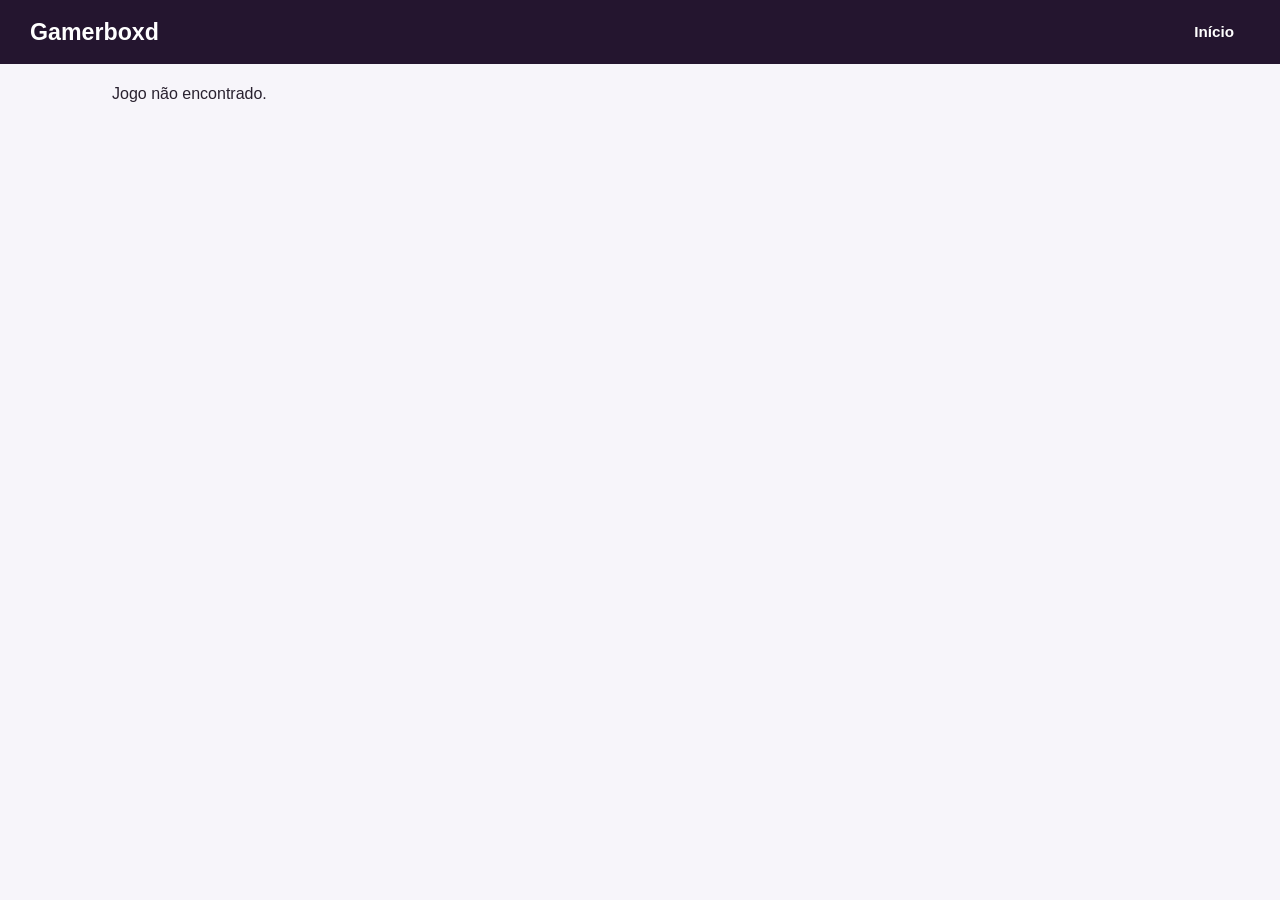
<file: public/detalhes.html>
<!DOCTYPE html>
<html lang="pt-br">
<head>
    <meta charset="UTF-8">
    <meta name="viewport" content="width=device-width, initial-scale=1.0">
    <title>Detalhes do Jogo | Gamerboxd</title>

    <link rel="stylesheet" href="assets/css/style.css">
    <link rel="stylesheet" href="assets/css/detalhes.css">
</head>

<body>

    <header class="cabecalho">
        <a class="marca" href="index.html">Gamerboxd</a>

        <nav>
            <a href="index.html">Início</a>
        </nav>
    </header>

    <main class="pagina-detalhes">

        <section class="detalhes-jogo">

            <div class="capa-jogo">
                <img id="capa" src="" alt="Capa do jogo">
            </div>

            <div class="informacoes-jogo">

                <h1 id="nome"></h1>

                <div class="generos" id="generos"></div>

                <p><strong>Desenvolvedora:</strong> 
                    <span id="desenvolvedora"></span>
                </p>

                <p><strong>Ano de lançamento:</strong> 
                    <span id="ano"></span>
                </p>

                <p><strong>Plataformas:</strong> 
                    <span id="plataformas"></span>
                </p>

                <div class="descricao-jogo">
                    <h2>Sobre o jogo</h2>
                    <p id="descricao"></p>
                </div>

            </div>
        </section>

        <section class="galeria-jogo">
            <h2>Imagens do jogo</h2>
            <div class="lista-imagens" id="lista-imagens"></div>
        </section>
    </main>

    <script src="assets/js/app.js"></script>
    <script src="assets/js/detalhes.js"></script>

</body>
</html>
</file>
<file: public/assets/css/style.css>
/* #region Globais */

/* Variáveis globais para facilitar controle da paleta de cores. */
:root {
    --bg: #F7F5FA; /* Fundo da página */
    --topbar: #24152F; /* Cabeçalho */
    --primary: #7C3AED; /* Cor principal */
    --primary-hover: #6D28D9; /* Cor para interações com mouse */
    --primary-soft: #DDD6FE; /* Versão clara da cor principal */
    --text: #29212F; /* Textos principais */
    --text-muted: #6B6470; /* Textos secundários */
    --card: #FFFFFF; /* Fundo dos cards */
    --border: #DDD7E2; /* Bordas */
    --white: #FFFFFF; /* Branco */
    --shadow-soft: rgba(36, 21, 47, 0.06); /* Sombra */
}

* {
    box-sizing: border-box;
}

body {
    margin: 0;
    background: var(--bg);
    color: var(--text);
    font-family: "Trebuchet MS", Arial, sans-serif;
}

/* #endregion */

/* #region Cabeçalho/header */
.cabecalho {
    height: 64px;
    padding: 0 30px;
    display: flex;
    align-items: center;
    gap: 24px;
    background: var(--topbar);
    color: var(--white);
    position: sticky;
    top: 0;
    left: 0;
    width: 100%;
    z-index: 1000;
}

.marca {
    display: flex;
    align-items: center;
    gap: 12px;
    min-width: 255px;
    color: inherit;
    text-decoration: none;
    font-size: 1.45rem;
    font-weight: bold;
}

.cabecalho input[type="search"] {
    width: min(485px, 48vw);
    padding: 8px 12px;
    border-radius: 8px;
    background: rgba(255, 255, 255, 0.08);
    color: var(--white);
    border: 1px solid rgba(255, 255, 255, 0.12);
    outline: 0;
    font: inherit;
}

.cabecalho input[type="search"]::placeholder {
    color: rgba(255, 255, 255, 0.72);
}

/* #endregion */

/* #region main */
main {
    flex: 1;
    max-width: 1100px;
    padding: 21px 22px 40px;
    margin: 0 auto;
}

/* #region Destaques */
.destaques {
    min-height: 162px;
    padding: 24px 10%;
    border-radius: 7px;
    background: linear-gradient(100deg, var(--primary-soft), var(--bg));
    display: flex;
    flex-direction: column;
    align-items: stretch;
    gap: 16px;
    box-shadow: 0 8px 24px var(--shadow-soft);
}

.destaques h2 {
    margin: 0 0 4px;
    font-size: 1.35rem;
    color: var(--text);
}

.destaques p {
    margin: 0;
    color: var(--text-muted);
}

.carousel {
    overflow: hidden;
    width: 100%;
    min-width: 0;
}

.carousel-inner {
    width: 100%;
}

.card-destaque {
    height: 350px;
    padding: 7px;
    background-size: cover;
    background-position: center;
    border-radius: 10px;
    position: relative;
    isolation: isolate;
}

.card-destaque::after {
    content: "";
    position: absolute;
    inset: 0;
    background: linear-gradient(
        to bottom,
        rgba(0, 0, 0, 0.8),
        transparent 65%
    );
    border-radius: inherit;
    z-index: 0;
}

.card-destaque h3 {
    color: var(--white);
    font-size: 1.5rem;
    margin: 2px;
    text-shadow:  1px 1px 2px #29212F;
    position:relative;
    z-index: 1;
    
}

.genero-destaque {
    display: inline-block;
    padding: 4px 10px;
    border-radius: 20px;
    font-size: .7rem;
    font-weight: 600;
    color: var(--white);
    background-color: var(--primary);
    position: relative;
    z-index: 1;
}

/* #endregion */

/* #region Lista de Jogos */

.jogo {
    height: 100%;
    padding: 10px 10px 12px;
    border: 1px solid var(--border);
    border-radius: 7px;
    background: var(--primary-soft);
    box-shadow: 0 4px 12px rgba(36, 21, 47, 0.03);
    display: flex;
    flex-direction: column;
}

.jogo .card-body {
    display: flex;
    flex-direction: column;
    flex-grow: 1;
}

.jogo .card-img-top {
    display: block;
    width: 100%;
    height: 126px;
    object-fit: cover;
    border-radius: 5px;
    background: var(--primary-soft);
}

.jogo .card-title {
    margin: 11px 3px 5px;
    font-size: .82rem;
    white-space: nowrap;
    overflow: hidden;
    text-overflow: ellipsis;
    color: var(--text);
}

.generos-card {
    display: flex;
    flex-wrap: wrap;
    gap: 6px;
    margin-bottom: 12px;
}

.botao-detalhes {
    width: fit-content;
    align-self: flex-start;
    padding: 4px 10px;
    display: block;
    margin-top: auto;
    font-size: .7rem;
    border-radius: 4px;
    border: 1px solid var(--primary);
    color: var(--white);
    background-color: var(--primary);
    cursor: pointer;
    transition: background-color 0.2s ease;
}

/* #endregion */

/* #endregion */

/* #region Rodapé */
.topo-rodape {
    display: flex;
    justify-content: space-between;
    align-items: center;
}

.topo-rodape h2,
.topo-rodape p {
    margin: 0;
}

.rodape {
    background-color: var(--topbar);
    color: var(--white);
    padding: 20px;
}

.rodape h2 {
    margin-top: 0;
    font-size:30px;
    border-bottom: 1px solid var(--border);
    padding-bottom: 9px;
    margin-bottom: 10px;
}

.rodape h3 {
    font-size: 21px;
    margin-top: 0;
}

.rodape a {
    color: var(--white);
    text-decoration: none;
}

.rodape a:hover {
    text-decoration: underline;
}
/* #endregion */

/* #region Responsividade */
@media (max-width: 1024px) {

    .destaques {
        gap: 32px;
        padding-inline: 6%;
    }
}

@media (max-width: 850px) {
    .marca {
        min-width: auto;
    }
}

@media (max-width: 600px) {
    .cabecalho {
        height: auto;
        min-height: 64px;
        padding: 12px 16px;
        flex-wrap: wrap;
        gap: 12px;
    }

    .marca {
        flex: 1;
    }

    .cabecalho input[type="search"] {
        order: 3;
        width: 100%;
        background: rgba(255, 255, 255, 0.1);
    }

    main {
        padding: 16px 12px 28px;
    }

    .destaques {
        min-height: 140px;
        padding: 20px;
        gap: 18px;
    }

    .destaques h2 {
        font-size: 1.05rem;
    }

    .destaques p {
        font-size: .78rem;
    }

    .jogo {
        padding: 7px 7px 10px;
    }

    .jogo .card-img-top {
        height: 105px;
    }

    .jogo .card-title {
        font-size: .72rem;
        margin-top: 8px;
    }
}

@media (max-width: 420px) {
    .cabecalho {
        justify-content: space-between;
    }
}

/* #endregion */
</file>
<file: public/assets/css/detalhes.css>
/* #region Cabeçalho */

.cabecalho nav {
    margin-left: auto;
}

.cabecalho nav a {
    color: var(--white);
    text-decoration: none;
    font-size: 0.95rem;
    font-weight: 600;
    padding: 9px 16px;
    border-radius: 7px;
}

/* #endregion */

/* #region Corpo */
.capa-jogo {
    width: 280px;
}

.capa-jogo img {
    display: block;
    width: 100%;
    height: auto;
}

.lista-imagens {
    display: flex;
    flex-wrap: wrap;
    gap: 15px;
}

.imagem-galeria {
    width: 220px;
    height: 140px;
    object-fit: cover;
    border-radius: 8px;
}

/* #endregion */
</file>
